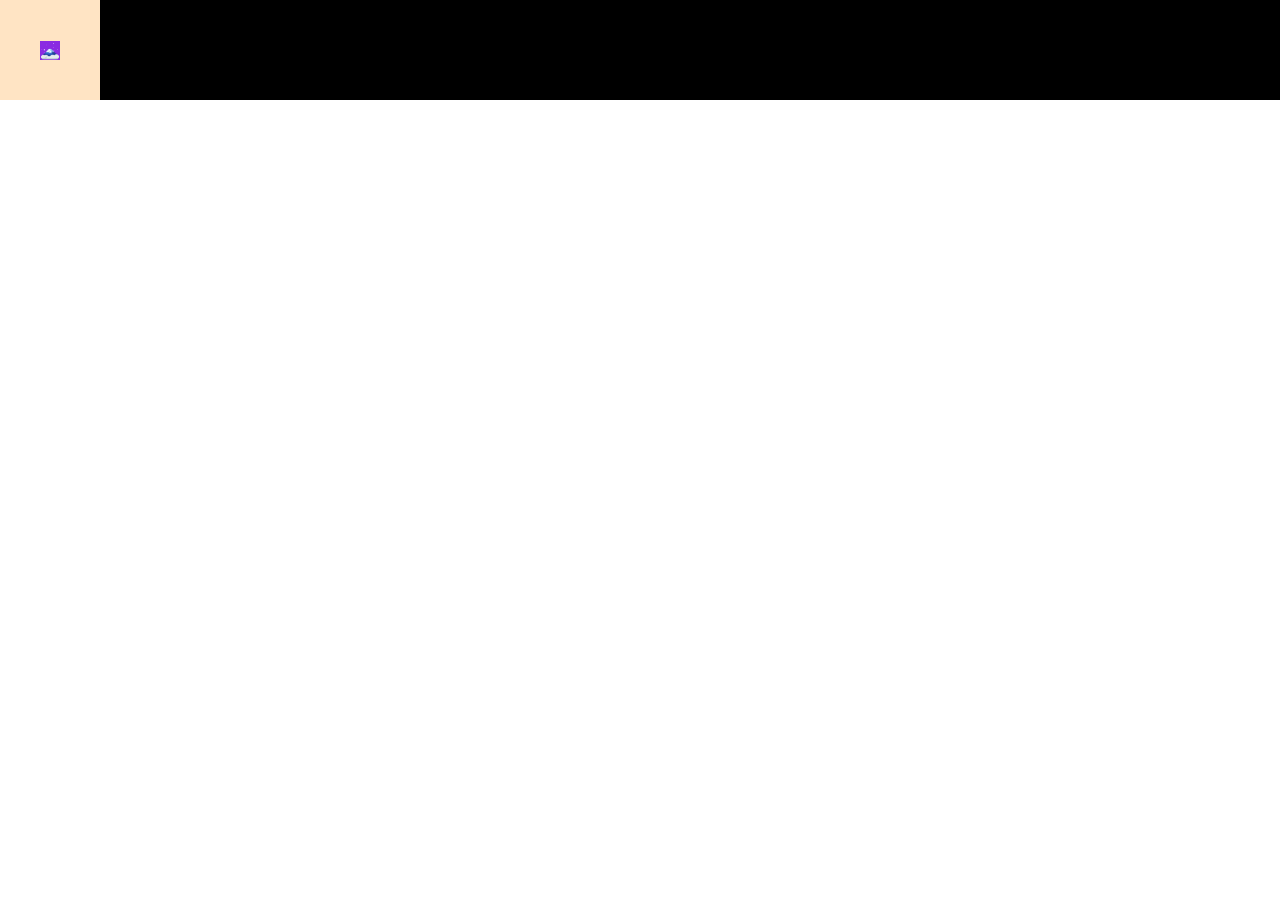
<file: Aprendizaje/index.html>
<!DOCTYPE html>
<html lang="en">
    
<head>
        <meta charset="UTF-8">
        <meta name="viewport" content="width=device-width, initial-scale=1.0">
        <link rel="stylesheet" href="style.css">
        <title>Aprendizaje</title>
    </head>

    <body>
        <main class="intMain">
            <div class="boxPadre">
                <div class="boxHijo">
                    &#128507;
                </div>
            </div>

        </main>
        
    </body>
</html>
</file>
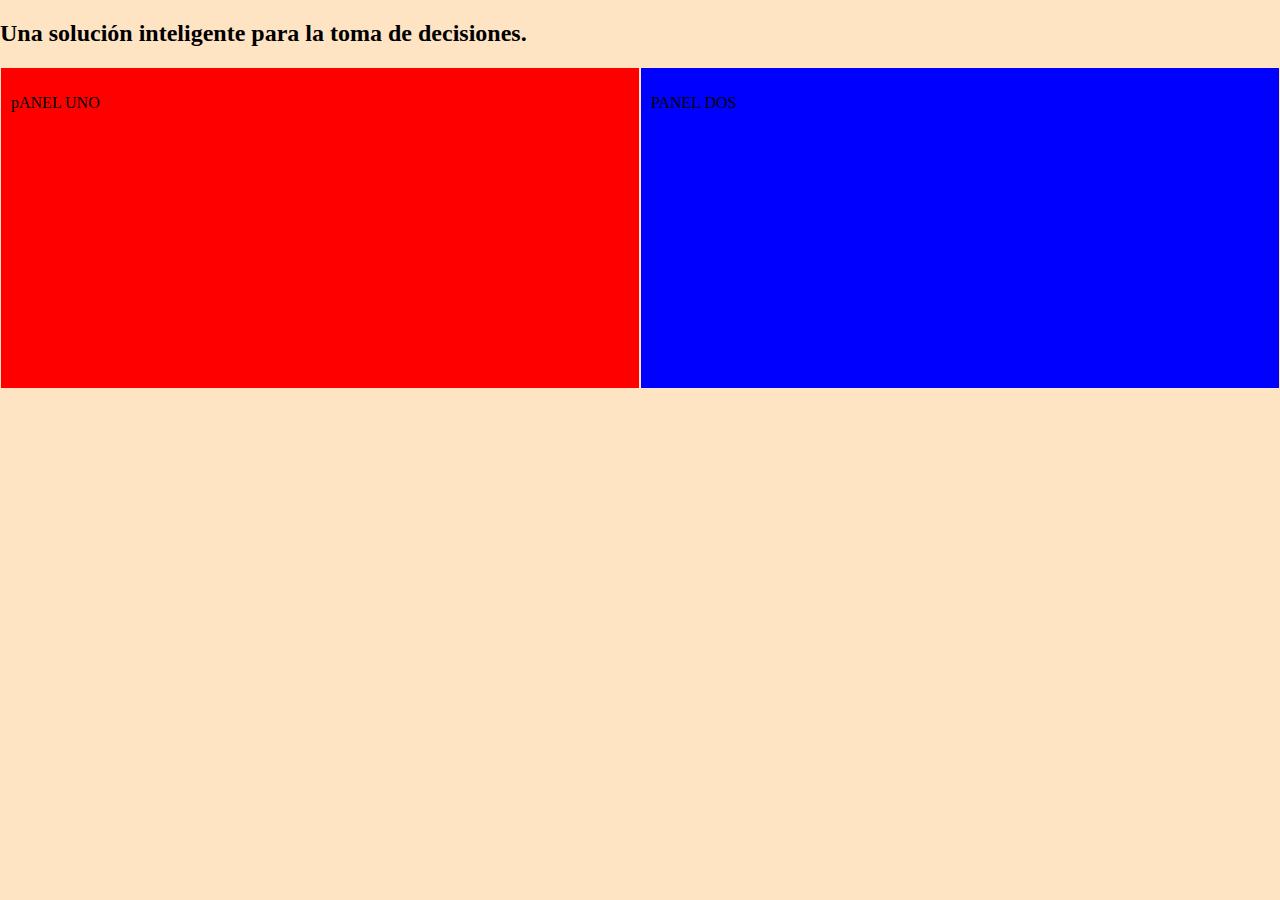
<file: layout/index.html>
<!DOCTYPE html>
<html lang="en">
    <head>
        <meta charset="UTF-8">
        <meta name="viewport" content="width=device-width, initial-scale=1.0">
        <link rel="stylesheet" href="index.css">
        <title>GPS - Comunicaciones</title>
    </head>


    <body>

        <section>
            
            <h2>Una solución inteligente para la toma de decisiones.</h2>

            <div class="seccionServicio">

                <div class="seccionServicioUno">
                    <p>pANEL UNO</p>
                </div>

                <div class="seccionServicioDos">
                    <p>PANEL DOS</p>
                </div>
            
            </div>


        </section>

        

        
    </body>
</html>
</file>
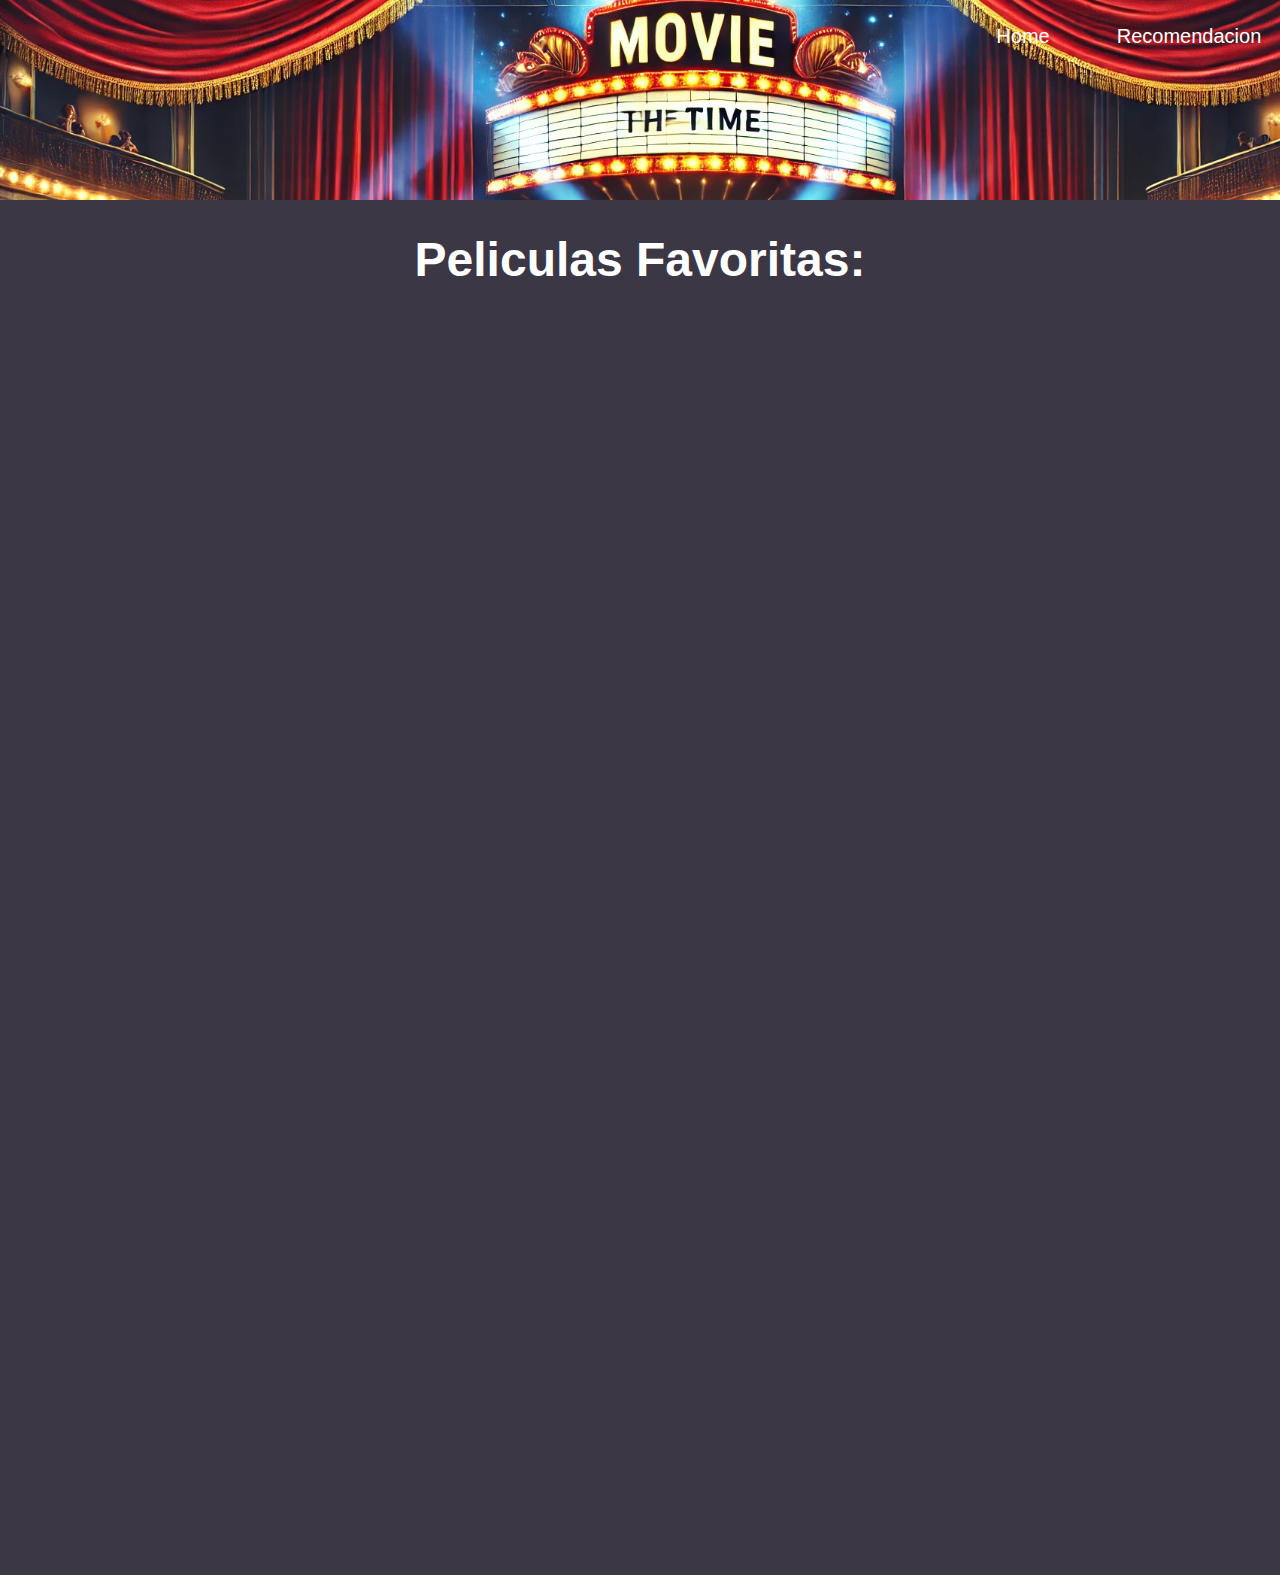
<file: Practica 2/index.html>
<!DOCTYPE html>
<html lang="es">
    <head>
        <meta charset="UTF-8">
        <meta name="viewport" content="width=device-width, initial-scale=1.0">
        <link rel="stylesheet" href="css/index.css">
        <link rel="stylesheet" href="css/banner.css">
        <title>Mis peliculas</title>
    </head>

    <body>    

        <header class="barraDeNavegacion">
            <div class="direcciones">
                <div><a href="index.html" rel="noopener" title="Home - Mis pelis">Home</a></div>
                <div><a>Recomendacion</a></div>
            </div>
        </header>

            <main class="seccionDePeliculas">

            <h2>Peliculas Favoritas:</h2>
            
            <section class="peliculasFavoritas">

                <div>
                    <h4>Interstelar:</h4>
                    <a href="HTML/interstelar.html" rel="noopener" title="Sinopsis: Interstelar."><img src="src/imagenes/posters/interstelar.png" alt="Interstelar."></a>
                    <p>Donde ver... </p>
                    <div class="caja">
                        <a class="icono" href="https://play.max.com/movie/aa5b9295-8f9c-44f5-809b-3f2b84badfbf" rel="noopener" title="Interstelar."><img src="src/imagenes/iconos/max.png" alt="Max"></a>
                        <a class="icono" href="https://tv.apple.com/mx/movie/interestelar/umc.cmc.1vrwat5k1ucm5k42q97ioqyq3" target="_blank" rel="noopener" title="Interstelar."><img src="src/imagenes/iconos/appleTV.png" alt="Apple TV"></a>
                    </div>
                </div>
                
                <div>
                    <h4>Sherek:</h4>
                    <img src="src/imagenes/posters/sherek.png" alt="Hércules.">
                    <p>Donde ver...</p>
                    <div class="caja">
                        <a class="icono" href="https://play.max.com/movie/d8702a49-eced-457f-87b5-afe881ee72a0?utm_source=universal_search" target="_blank" rel="noopener" title="Hércules."><img src="src/imagenes/iconos/max.png" alt="Max"></a>
                        <a class="icono" href="https://www.primevideo.com/dp/amzn1.dv.gti.dab0a83d-a456-2887-7423-48e96de4e8c7?autoplay=0&ref_=atv_cf_strg_wb" target="_blank" rel="noopener" title="Sherek."><img src="src/imagenes/iconos/primeVideo.png" alt="Prime Video"></a>
                    </div>
                </div>

                <div>
                    <h4>End Game:</h4>
                    <img src="src/imagenes/posters/endGame.png" alt="Avengers: End Game.">
                    <p>Donde ver...</p>
                    <div class="caja">
                        <a class="icono" href="https://www.disneyplus.com/es-419/browse/entity-b39aa962-be56-4b09-a536-98617031717f" target="_blank" rel="noopener" title="Avengers: End Game."><img src="src/imagenes/iconos/disneyPlus.png" alt="Disney Plus"></a>
                    </div>
                </div>
                
                <div>
                    <h4>Guasón</h4>
                    <img src="src/imagenes/posters/joker.png" alt="El Joker.">
                    <p>Donde ver...</p>
                    <div class="caja">
                        <a class="icono" href="https://play.max.com/movie/e37195fe-c232-4ba0-bb9e-c4004279b6fa" target="_blank" rel="noopener" title="Guasón."><img src="src/imagenes/iconos/max.png" alt="Max"></a>
                    </div>
                </div>
                
                <div>
                    <h4>Batman:</h4>
                    <img src="src/imagenes/posters/batman.png" alt="Batman: El caballero de la noche.">
                    <p>Donde ver...</p>
                    <div class="caja">
                        <a class="icono" href="https://play.max.com/movie/52217243-a137-45d6-9c6a-0dfab4633034" target="_blank" rel="noopener" title="Batman: El caballero de la noche."><img src="src/imagenes/iconos/max.png" alt="Max"></a>
                        <a class="icono" href="https://tv.apple.com/us/movie/batman-el-caballero-de-la-noche/umc.cmc.1uf4c3neuc9yxhnjv7t4rd5wa?l=es-MX " target="_blank" rel="noopener" title="Batman: El caballero de la noche."><img src="src/imagenes/iconos/appleTV.png" alt="Apple TV"></a>
                    </div>
                </div>
            </section>
        </main>
    </body>
</html>
</file>
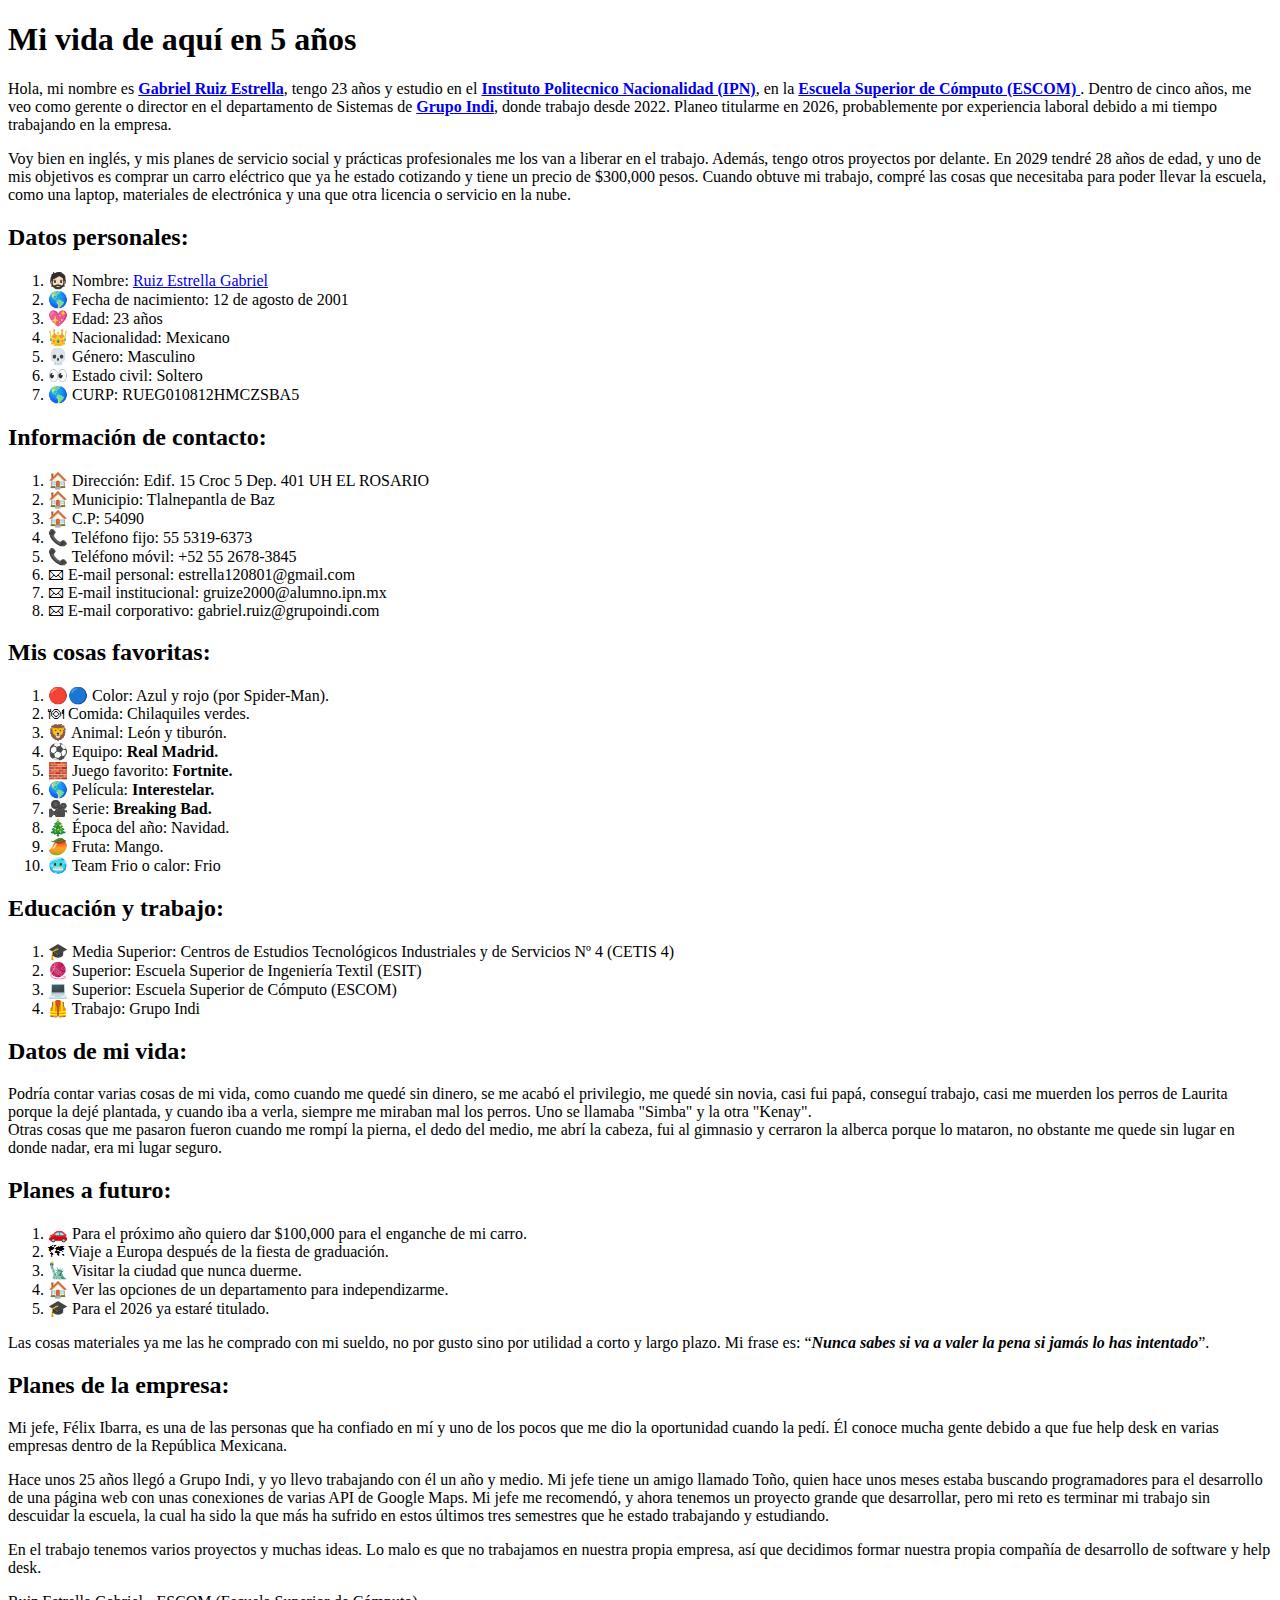
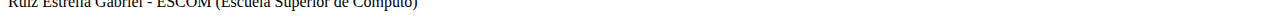
<file: Practica 1/HTML/index.html>
<!DOCTYPE html>
<html lang="es"> 

    <head> 
        <meta charset="UTF-8">     <!--Conjunto de caracteres-->
        <meta name="viewport" content="width=device-width, initial-scale=1.0">
        <title>Mi vida en cinco años</title>

    </head>

    <body> 
        <main class="intMain">
            <section class="presentacion">
                <h1>Mi vida de aquí en 5 años</h1>

                <p>
                    Hola, mi nombre es <b><a href="https://www.instagram.com/gabs_0007?igsh=Y2Mybmg4eHJ6OTMz" target="_blank" rel="noopener" title="Mi instagram">
                    Gabriel Ruiz Estrella</a></b>, tengo 23 años y estudio en el <b><a href="https://www.ipn.mx/" target="_blank" rel="noopener" title="Sitio Web IPN">
                    Instituto Politecnico Nacionalidad (IPN)</a></b>, en la <b><a href="https://escom.ipn.mx/" target="_blank" rel="noopener" 
                    title="Sitio Web ESCOM">Escuela Superior de Cómputo  (ESCOM) </a></b>. Dentro de cinco años, me veo como gerente o director en el departamento de 
                    Sistemas de <b> <a href="https://grupoindi.mx/" target="_blank" rel="noopener" title="Sitio Web Grupo Indi (GI)" >Grupo Indi</a></b>, donde trabajo 
                    desde 2022. Planeo titularme en 2026, probablemente por experiencia laboral debido a mi tiempo trabajando en la empresa.
                </p>
                <p>
                    Voy bien en inglés, y mis planes de servicio social y prácticas profesionales me los van a liberar en el trabajo. Además, tengo 
                    otros proyectos por delante. En 2029 tendré 28 años de edad, y uno de mis objetivos es comprar un carro eléctrico que 
                    ya he estado cotizando y tiene un precio de $300,000 pesos. Cuando obtuve mi trabajo, compré las cosas que necesitaba 
                    para poder llevar la escuela, como una laptop, materiales de electrónica y una que otra licencia o servicio en la nube.
                </p>

            </section>

            <section class="datoPersonal">
                <h2>Datos personales:</h2>
                <ol>
                    <li>&#129492;&#127995; Nombre: <a href="https://www.instagram.com/gabs_0007?igsh=Y2Mybmg4eHJ6OTMz" target="_blank" rel="noopener" title="Mi instagram">Ruiz Estrella Gabriel</a></li>
                    <li>&#127758; Fecha de nacimiento: 12 de agosto de 2001</li>
                    <li>&#128150; Edad: 23 años</li>
                    <li>&#128081; Nacionalidad: Mexicano</li>
                    <li>&#128128; Género: Masculino</li> 
                    <li>&#128064; Estado civil: Soltero</li> 
                    <li>&#127758; CURP: RUEG010812HMCZSBA5</li>
                </ol>
            </section>

            <section class="informacionDeContacto">
                <h2>Información de contacto:</h2>
                <ol>
                    <li>&#127968; Dirección: Edif. 15 Croc 5 Dep. 401 UH EL ROSARIO</li>
                    <li>&#127968; Municipio: Tlalnepantla de Baz</li>
                    <li>&#127968; C.P: 54090</li>
                    <li>&#128222; Teléfono fijo: 55 5319-6373</li>
                    <li>&#128222; Teléfono móvil: +52 55 2678-3845</li>
                    <li>&#128386; E-mail personal: estrella120801@gmail.com</li>
                    <li>&#128386; E-mail institucional: gruize2000@alumno.ipn.mx</li>
                    <li>&#128386; E-mail corporativo: gabriel.ruiz@grupoindi.com</li>
                </ol>
            </section>

            <section class="miPersonalidad">
                <h2>Mis cosas favoritas:</h2>
                <ol>
                    <li>&#128308;&#128309; Color: Azul y rojo (por Spider-Man).</li>
                    <li>&#127869; Comida: Chilaquiles verdes.</li>
                    <li>&#129409; Animal: León y tiburón.</li>
                    <li>&#9917; Equipo: <b>Real Madrid.</b></li>
                    <li>&#129521; Juego favorito: <b>Fortnite.</b></li>
                    <li>&#127758; Película: <b>Interestelar.</b></li>
                    <li>&#127909; Serie: <b>Breaking Bad.</b></li>
                    <li>&#127876; Época del año: Navidad.</li>
                    <li>&#129389; Fruta: Mango.</li>
                    <li>&#129398; Team Frio o calor: Frio</li>
                </ol>
            </section>

            <section class="datosEducativosAndLaborales">
                <h2>Educación y trabajo:</h2>
                <ol>
                    <li>&#127891; Media Superior: Centros de Estudios Tecnológicos Industriales y de Servicios Nº 4 (CETIS 4)</li>
                    <li>&#129526; Superior: Escuela Superior de Ingeniería Textil (ESIT)</li>
                    <li>&#128187; Superior: Escuela Superior de Cómputo (ESCOM)</li>
                    <li>&#129466; Trabajo: Grupo Indi</li>
                </ol>
            </section>

            <section class="datosDeMiVida">

                <h2> Datos de mi vida: </h2>

                <p>
                    Podría contar varias cosas de mi vida, como cuando me quedé sin dinero, se me acabó el privilegio, me quedé sin novia,
                    casi fui papá, conseguí trabajo, casi me muerden los perros de Laurita porque la dejé plantada, y cuando iba a verla,
                    siempre me miraban mal los perros. Uno se llamaba "Simba" y la otra "Kenay".<br>
                
                    Otras cosas que me pasaron fueron cuando me rompí la pierna, el dedo del medio, me abrí la cabeza, fui al gimnasio y
                    cerraron la alberca porque lo mataron, no obstante me quede sin lugar en donde nadar, era mi lugar seguro.
                </p>

            </section>

            <section class="planesFuturo">
                <h2>Planes a futuro:</h2>
                <ol>
                    <li>&#128663; Para el próximo año quiero dar $100,000 para el enganche de mi carro.</li>
                    <li>&#128506; Viaje a Europa después de la fiesta de graduación.</li>
                    <li>&#128509; Visitar la ciudad que nunca duerme.</li>
                    <li>&#127968; Ver las opciones de un departamento para independizarme.</li>
                    <li>&#127891; Para el 2026 ya estaré titulado.</li>
                </ol>
                
                <p>
                    Las cosas materiales ya me las he comprado con mi sueldo, no por gusto sino por utilidad a corto y largo plazo. Mi frase es: 
                    <q><b><i>Nunca sabes si va a valer la pena si jamás lo has intentado</i></b></q>.
                </p>
            </section>

            <section class="planDeEmpresa">
                <h2>Planes de la empresa:</h2>
                <p>
                    Mi jefe, Félix Ibarra, es una de las personas que ha confiado en mí y uno de los pocos que me dio la oportunidad 
                    cuando la pedí. Él conoce mucha gente debido a que fue help desk en varias empresas dentro de la República Mexicana.
                </p>
                <p>
                    Hace unos 25 años llegó a Grupo Indi, y yo llevo trabajando con él un año y medio. Mi jefe tiene un amigo 
                    llamado Toño, quien hace unos meses estaba buscando programadores para el desarrollo de una página web con unas 
                    conexiones de varias API de Google Maps. Mi jefe me recomendó, y ahora tenemos un proyecto grande que desarrollar, pero 
                    mi reto es terminar mi trabajo sin descuidar la escuela, la cual ha sido la que más ha sufrido en estos últimos tres semestres 
                    que he estado trabajando y estudiando.
                </p>
                <p>
                    En el trabajo tenemos varios proyectos y muchas ideas. Lo malo es que no trabajamos en nuestra propia empresa, así que 
                    decidimos formar nuestra propia compañía de desarrollo de software y help desk.
                </p>

            </section>

        </main>

        <footer>
            <p>Ruiz Estrella Gabriel - ESCOM (Escuela Superior de Cómputo)</p>
        </footer>
    </body>
</html>
</file>
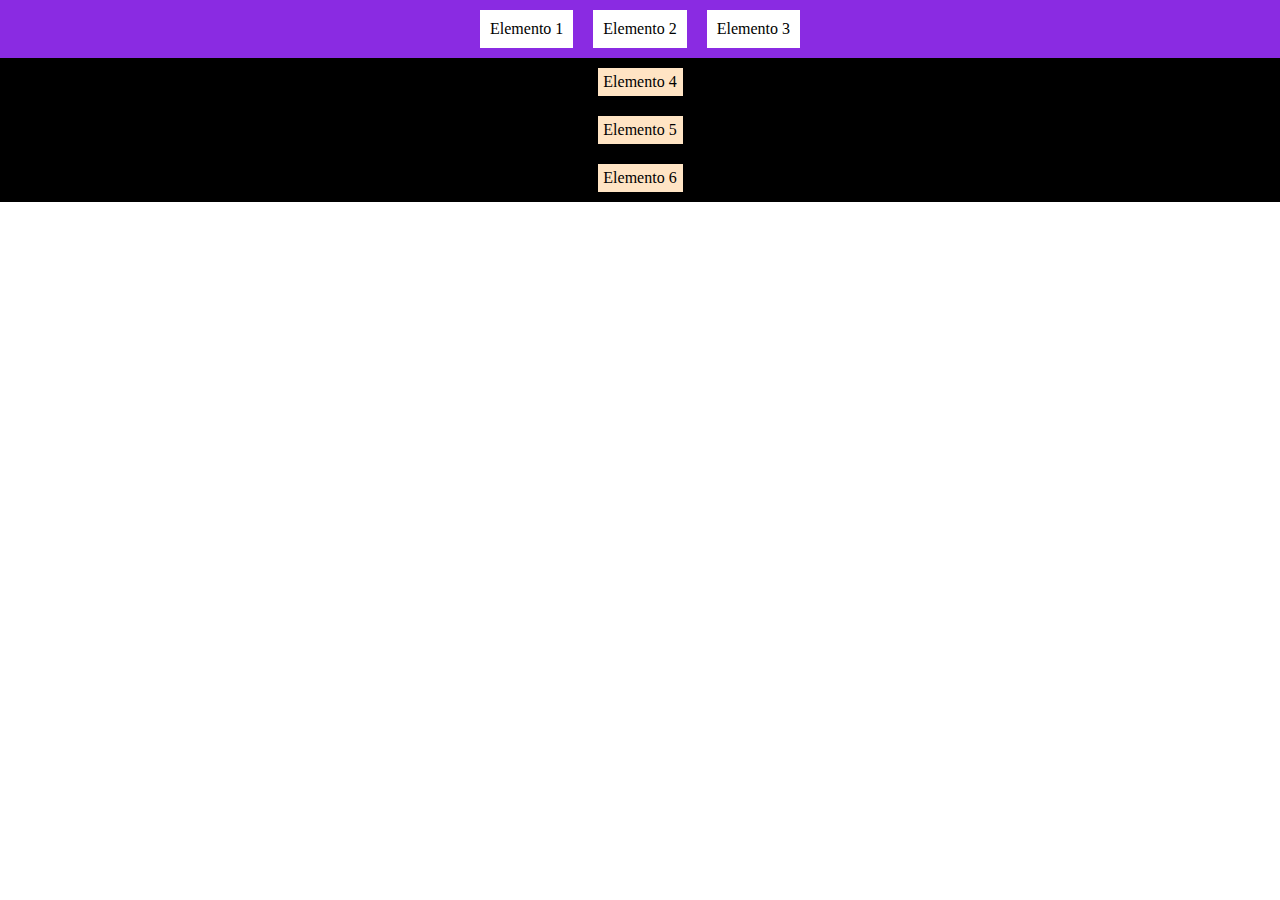
<file: Aprendizaje/flex.html>
<!DOCTYPE html>
<html lang="en">
    <head>
        <meta charset="UTF-8">
        <meta name="viewport" content="width=device-width, initial-scale=1.0">
        <link rel="stylesheet" href="flex.css">
        <title>Flex-Documentacion</title>
    </head>
    <body>
        
        <div class="contenedorFlex">
            <div class="elemento">Elemento 1</div>
            <div class="elemento">Elemento 2</div>
            <div class="elemento">Elemento 3</div>
        </div>

        <div class="contenedorFlexDos ">
            <div class="elementoUno">Elemento 4</div>
            <div class="elementoUno">Elemento 5</div>
            <div class="elementoUno">Elemento 6</div>
        </div>


    </body>
</html>
</file>
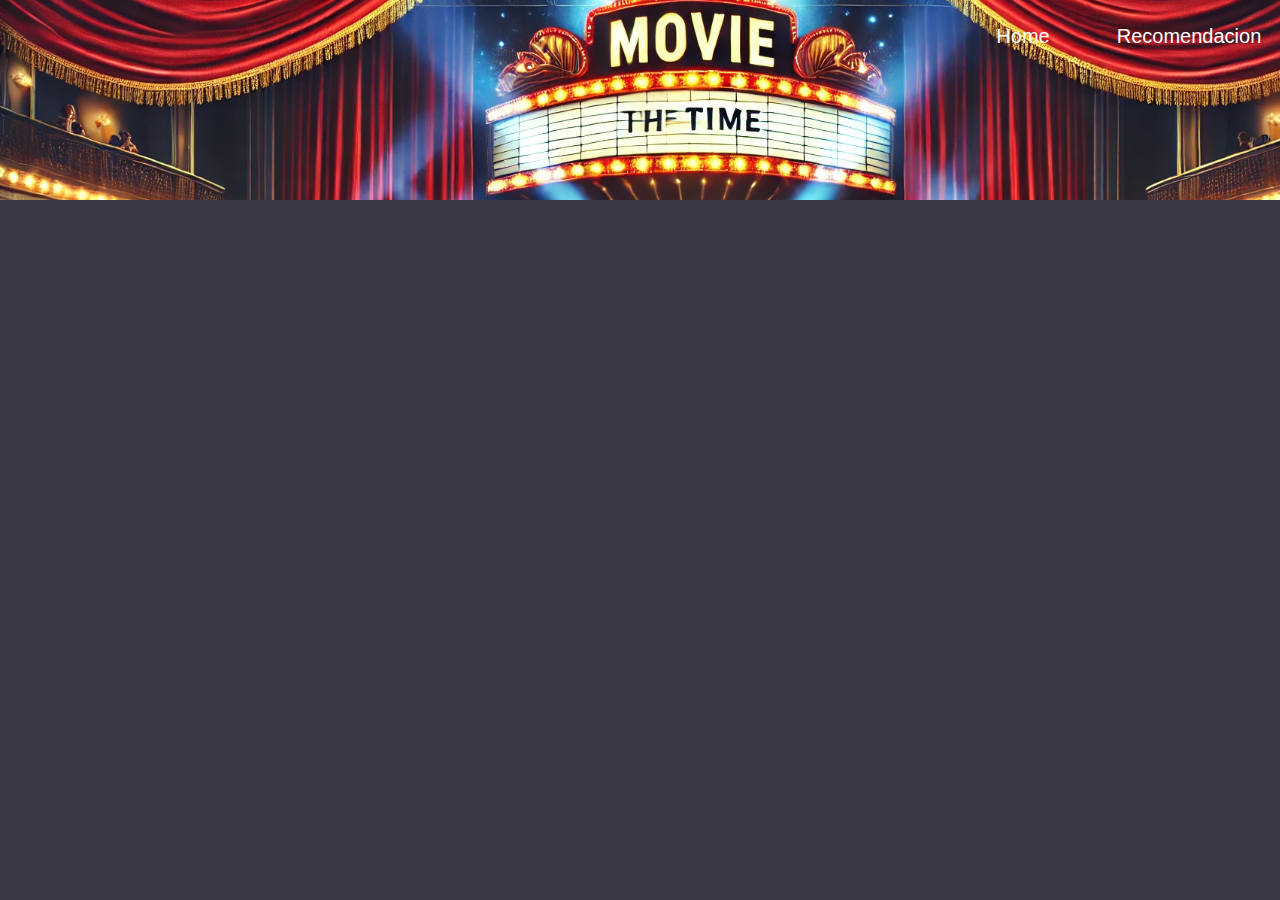
<file: Practica 2/HTML/interstelar.html>
<!DOCTYPE html>
<html lang="es">
    <head>
        <meta charset="UTF-8">
        <meta name="viewport" content="width=device-width, initial-scale=1.0">
        <link rel="stylesheet" href="../css/banner.css">
        <link rel="stylesheet" href="../css/interstelarSinopsis.css">
        <title>Interstelar - Sinopsis</title>
    </head>
    <body>
        <header class="barraDeNavegacion">
            <div class="direcciones">
                <div><a href="../index.html" rel="noopener" title="Home - Mis pelis">Home</a></div>
                <div><a>Recomendacion</a></div>
            </div>
        </header>

        <main>
            <h2>Interstelar</h2>
            <div class="contenido">
                <div>
                    <iframe src="https://www.youtube.com/embed/LYS2O1nl9iM" title="Trailer: Interstelar"></iframe>
                </div>

                <div>
                    <h2>Sinopsis:</h2>
                    <p>La humanidad nació en la Tierra. Nunca estuvo destinada a morir aquí.</p>
                    <p>
                        Un grupo de exploradores hacen uso de un agujero de gusano recientemente descubierto para superar 
                        las limitaciones de los viajes espaciales tripulados y vencer las inmensas distancias que tiene un viaje interestelar.
                    </p>   

                    <div>
                        <p>Ver Ahora: </p>
                    </div>
    
                    <div class="ligas">
                        <a class="icono" href="https://play.max.com/movie/aa5b9295-8f9c-44f5-809b-3f2b84badfbf" target="_blank" rel="noopener" title="Interstelar."><img src="../src/imagenes/iconos/max.png" alt="Max"></a>
                        <a class="icono" href="https://tv.apple.com/mx/movie/interestelar/umc.cmc.1vrwat5k1ucm5k42q97ioqyq3" target="_blank" rel="noopener" title="Interstelar."><img src="../src/imagenes/iconos/appleTV.png" alt="Apple TV"></a>
                    </div>

                </div>
            </div>
        </main>
        
    </body>
</html>
</file>
<file: Aprendizaje/style.css>
body {
    margin: 0; /* Elimina márgenes predeterminados del body */
}

.intMain{
    background-color: black;
}


.boxPadre{
    background-color: bisque;
    width: 100px; /*Ancho*/
    height: 100px; /*Altura*/
    /* RELLENO ->padding: 100px;*/
    display: grid;
    place-content: center;
}

.boxHijo{
    background-color: blueviolet;
    display: grid;
    place-content: center;
}

/*Tamañosde media*/
@media screen and (max-width: 600px) {
    .intMain{
        background-color: aquamarine;
    }
}
</file>
<file: layout/index.css>
body {
    margin: 0;
    background-color: bisque;
}

.seccionServicio {
    display: flex;
    flex-direction: row;
    justify-content: center;
    align-items: center;
}

.seccionServicioUno {
    background-color: red;
    padding: 10px;
    width: 100%; /*Ancho*/
    height: 300px; /*Altura*/
    margin: 1px;

}

.seccionServicioDos {
    background-color: blue;
    padding: 10px;
    width: 100%; /*Ancho*/
    height: 300px; /*Altura*/
    margin: 1px;
}
</file>
<file: Practica 2/css/index.css>
:root{
    --textoOscuro: #000000;
    --textoClaro: #FFFFFF;
    --colorPrimario: #3c3744;
    --colorSecundario: #090c9b;
    --colorTerciario: #3066be;
    --colorAuxiliar: #b4c5e4;
    --textoTitulo: 'Montserrat', sans-serif;
    --texto: 'Roboto', sans-serif;
}

*{
    box-sizing: border-box;
    margin: 0;
    border: 0;
    padding: 0;
}

body{
    background: var(--colorPrimario);
    font-family: var(--texto);
    font-size: 2rem;
    color: var(--textoClaro);
}

.seccionDePeliculas{
    display: flex;
    flex-direction: column; 
    justify-content: center;
    align-items: center;
    gap: 2rem;
    padding: 2rem;
}

.seccionDePeliculas h2{
    color: var(--textoClaro);
    font-family: var(--textoTitulo);
    animation: fadeInUp 1s ease-in-out forwards; /* Animación de entrada */
    animation-delay: calc(0.1s * var(--i)); /* Retraso gradual para cada div */
}

.peliculasFavoritas{
    display: flex;
    flex-wrap: wrap;
    justify-content: center;
    gap: 2rem;
    padding: 20px;
    border-radius: 1rem;
}

/* Aplicar la animación a los contenedores de las películas */
.peliculasFavoritas div {
    display: flex;
    flex-direction: column;
    justify-content: center;
    align-items: center;
    width: 240px;
    gap: 1rem;
    opacity: 0; /* Empieza invisible */
    animation: fadeInUp 1s ease-in-out forwards; /* Animación de entrada */
    animation-delay: calc(0.1s * var(--i)); /* Retraso gradual para cada div */
}

.peliculasFavoritas div img{
    width: 100%;
    height: 400px;
    border-radius: 1rem;
    transition: transform 0.3s ease, border 0.3s ease;
}

.peliculasFavoritas div img:hover{
    border: var(--colorAuxiliar) solid 2px;
    transform: scale(1.1);
}

.peliculasFavoritas div p{
    font-size: 1.6rem;
}

.peliculasFavoritas div .caja{
    display: flex;
    flex-direction: row;
}

.peliculasFavoritas div .icono img{
    height: 50px;
    width: 50px;
}

/* Definir la animación de entrada */
@keyframes fadeInUp {
    0% {
        opacity: 0;
        transform: translateY(20px); /* Inicia desde abajo */
    }
    100% {
        opacity: 1;
        transform: translateY(0); /* Posición final */
    }
}
</file>
<file: Practica 2/css/banner.css>
.barraDeNavegacion{
    background-image: url(../src/imagenes/banner/fondo.png);
    background-repeat: no-repeat;
    background-size: cover;
    width: 100%;
    height: 200px;
    font-size: 20px;
    animation: fadeInUp 1s ease-in-out forwards; /* Animación de entrada */
    animation-delay: calc(0.1s * var(--i)); /* Retraso gradual para cada div */

}

.barraDeNavegacion .direcciones{
    display: flex;
    flex-direction: row;
    justify-content: center;
    align-items: center;
    padding: 1rem;
    gap: 1rem;
    float: right;
    animation: fadeInUp 1s ease-in-out forwards; /* Animación de entrada */
    animation-delay: calc(0.1s * var(--i)); /* Retraso gradual para cada div */

}

.barraDeNavegacion .direcciones div{
    display: flex;
    flex-direction: row;
    justify-content: center;
    align-items: center;
    width: 150px;
    height: 40px;
}

.barraDeNavegacion .direcciones div a{
    text-decoration: none;
    color: var(--textoClaro);
}

.barraDeNavegacion .direcciones div a:hover{
    font-weight: bold;
    font-size: 1.5rem;
}
</file>
<file: Aprendizaje/flex.css>
body{
    margin: 0;
}
.contenedorFlex{
    background-color: blueviolet;
    display: flex;
    flex-direction: wrap;
    justify-content: center;
    align-items: center;
}

.elemento{
    background: white;
    color: black;
    margin: 10px;
    padding: 10px;
}

.contenedorFlexDos{
    background-color: black;
    display: flex;
    flex-direction: column;
    margin: 0;
    width: auto;
    justify-content: center;
    align-items: center;
}

.elementoUno{
    background-color: bisque;
    color: black;
    margin: 10px;
    padding: 5px;
    text-align: center;
    width: 75px;
    justify-content: center;
    align-items: center;
}
</file>
<file: Practica 2/css/interstelarSinopsis.css>
:root{
    --textoOscuro: #000000;
    --textoClaro: #FFFFFF;
    --colorPrimario: #3c3744;
    --colorSecundario: #090c9b;
    --colorTerciario: #3066be;
    --colorAuxiliar: #b4c5e4;
    --textoTitulo: 'Montserrat', sans-serif;
    --texto: 'Roboto', sans-serif;
}

*{
    box-sizing: border-box;
    margin: 0;
    border: 0;
    padding: 0;
}

body{
    background: var(--colorPrimario);
    font-family: var(--texto);
    color: var(--textoClaro);
}

main{
    display: flex;
    flex-direction: column;
    align-items: center;
    justify-content: center;
    padding: 1rem;
    gap: 1rem;
    opacity: 0; /* Empieza invisible */
    animation: fadeInUp 1s ease-in-out forwards; /* Animación de entrada */
    animation-delay: calc(0.1s * var(--i)); /* Retraso gradual para cada div */
}

main h2{
    font-family: var(--textoTitulo);
    font-size: 2rem;
}

main .contenido {
    display: flex; 
    flex-direction: row;
    gap: 2rem;
}

main .contenido div{
    display: flex;
    flex-direction: column;
    align-items: center;
    justify-content: center;
    width: 700px;
    height: auto;
    gap: 10px;
    padding: 10px;
}

main .contenido div iframe {
    width: 100%;
    max-width: 560px; 
    height: 315px;    
    border: none;    
    border-radius: 10px; 
    box-shadow: 0px 4px 10px rgba(0, 0, 0, 0.3); 
}

main .contenido div p{
    font-family: var(--texto);
    font-size: 1.2rem;
}

main .contenido div ligas{
    display: flex;
    flex-direction: row;
}

main .contenido div .ligas {
    display: flex;
    flex-direction: row;
}

main .contenido div .ligas .icono img{

    border-radius: 1rem;
    transition: transform 0.3s ease, border 0.3s ease;
    height: 50px;
    width: 50px;
}

main .contenido div .ligas .icono img:hover{
    border: var(--colorAuxiliar) solid 2px;
    transform: scale(1.1);
}

/* Definir la animación de entrada */
@keyframes fadeInUp {
    0% {
        opacity: 0;
        transform: translateY(20px); /* Inicia desde abajo */
    }
    100% {
        opacity: 1;
        transform: translateY(0); /* Posición final */
    }
}
</file>
